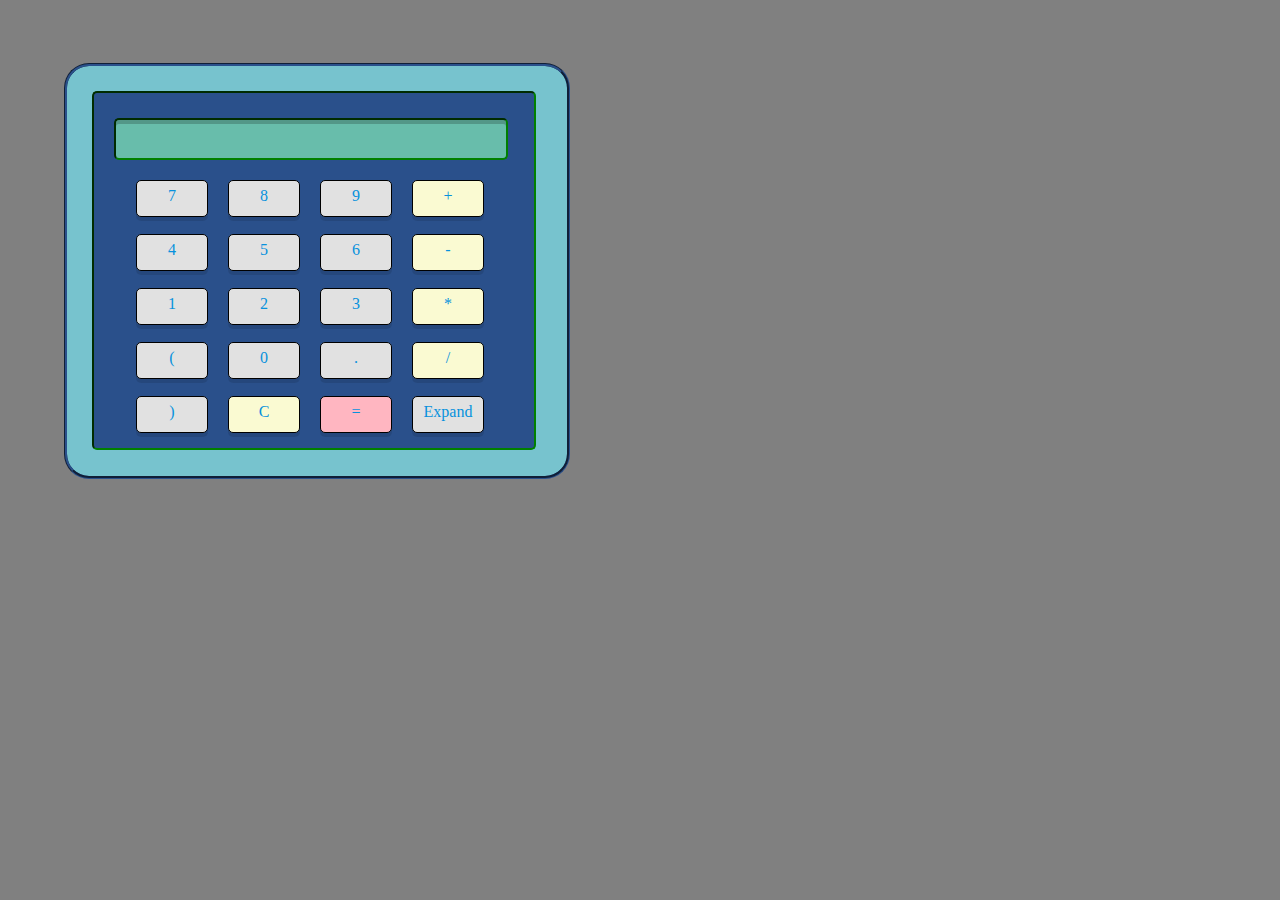
<file: TeamCalc/index.html>
<!DOCTYPE html>
<html>
    <head lang="en">
        <script src="math.js" type="text/javascript"></script>
        <script src="jscalc.js" type="text/javascript"></script>
        <link rel="stylesheet" href="style.css" media="screen" />
        <script src="expand.js" type="text/javascript"></script>
        <meta charset="UTF-8">
        <title></title>
    </head>
    <body>
        <div id="main_container">
                    <div id="inner_container">
                        <div id="button_container">
                        <div id="screen"></div>
                            <br /><br /><br /><br />
                            <span title="7" onClick="controller.receiveInputFrom(this)">7</span>
                            <span title="8" onClick="controller.receiveInputFrom(this)">8</span>
                            <span title="9" onClick="controller.receiveInputFrom(this)">9</span>
                            <span title="+" class="operator" onClick="controller.receiveInputFrom(this)">+</span>
                            <br /><br /><br />
                            <span title="4" onClick="controller.receiveInputFrom(this)">4</span>
                            <span title="5" onClick="controller.receiveInputFrom(this)">5</span>
                            <span title="6" onClick="controller.receiveInputFrom(this)">6</span>
                            <span title="-" class="operator" onClick="controller.receiveInputFrom(this)">-</span>
                            <br /><br /><br />
                            <span title="1" onClick="controller.receiveInputFrom(this)">1</span>
                            <span title="2" onClick="controller.receiveInputFrom(this)">2</span>
                            <span title="3" onClick="controller.receiveInputFrom(this)">3</span>
                            <span title="*" class="operator" onClick="controller.receiveInputFrom(this)">*</span>
                            <br /><br /><br />
                            <span title="(" onClick="controller.receiveInputFrom(this)">(</span>
                            <span title="0" onClick="controller.receiveInputFrom(this)">0</span>
                            <span title="." onClick="controller.receiveInputFrom(this)">.</span>
                            <span title="/" class="operator" onClick="controller.receiveInputFrom(this)">/</span>
                            <br /><br /><br />
                            <span title=")" onClick="controller.receiveInputFrom(this)">)</span>
                            <span class="clear" title="C" onClick="controller.clearAll()">C</span>
                            <div  title="=" id="equals" onClick="controller.receiveInputFrom(this)">=</div>
                            <div id="expand"><span onClick="expand()">Expand</span></div>
                            <div id="shorten"><span onClick="expand()">Shorten</span></div>
                            <br /><br /><br />
                            <div id="breakLine"></div>
                            <div id="extras">
                                <span title="^" onClick="controller.receiveInputFrom(this)">^</span>
                                <span title="%" onClick="controller.receiveInputFrom(this)">%</span>
                                <span title="!" onClick="controller.receiveInputFrom(this)">n!</span>
                                <span title="pi" onClick="controller.receiveInputFrom(this)">π</span>
                                <br/><br/><br />
                                <span class="mathFunc" title="sqrt" onClick="controller.receiveInputFrom(this)">sqrt</span>
                                <span class="mathFunc" title="log10" onClick="controller.receiveInputFrom(this)">log10</span>
                                <span class="mathFunc" title="log" onClick="controller.receiveInputFrom(this)">ln</span>
                                <span class="mathFunc" title="1/" onClick="controller.receiveInputFrom(this)">1/x</span>
                                <br /><br /><br />
                                <span class="mathFunc" title="sin" onClick="controller.receiveInputFrom(this)">sin</span>
                                <span class="mathFunc" title="cos" onClick="controller.receiveInputFrom(this)">cos</span>
                                <span class="mathFunc" title="tan" onClick="controller.receiveInputFrom(this)">tan</span>
                                <span class="mathFunc" title="tanh" onClick="controller.receiveInputFrom(this)">tanh</span>
                                <br /><br /><br />
                                <span class="mathFunc" title="asin" onClick="controller.receiveInputFrom(this)">asin</span>
                                <span class="mathFunc" title="acos" onClick="controller.receiveInputFrom(this)">acos</span>
                                <span class="mathFunc" title="atan" onClick="controller.receiveInputFrom(this)">atan</span>
                                <span class="mathFunc" title="atanh" onClick="controller.receiveInputFrom(this)">atanh</span>
                                <br /><br /><br />
                                <span class="mathFunc" title="asinh" onClick="controller.receiveInputFrom(this)">asinh</span>
                                <span class="mathFunc" title="acosh" onClick="controller.receiveInputFrom(this)">acosh</span>
                                <span class="mathFunc" title="cot" onClick="controller.receiveInputFrom(this)">cot</span>
                                <span class="mathFunc" title="sec" onClick="controller.receiveInputFrom(this)">sec</span>
                                <br /><br /><br />
                                <span class="mathFunc" title="csc" onClick="controller.receiveInputFrom(this)">csc</span>
                                <span class="mathFunc" title="acsc" onClick="controller.receiveInputFrom(this)">acsc</span>
                                <span class="mathFunc" title="acot" onClick="controller.receiveInputFrom(this)">acot</span>
                                <span class="mathFunc" title="asec" onClick="controller.receiveInputFrom(this)">asec</span>
                                <br/><br/><br/>
                            </div>
                        </div>
                    </div>
        </div>
    </body>
</html>
</file>
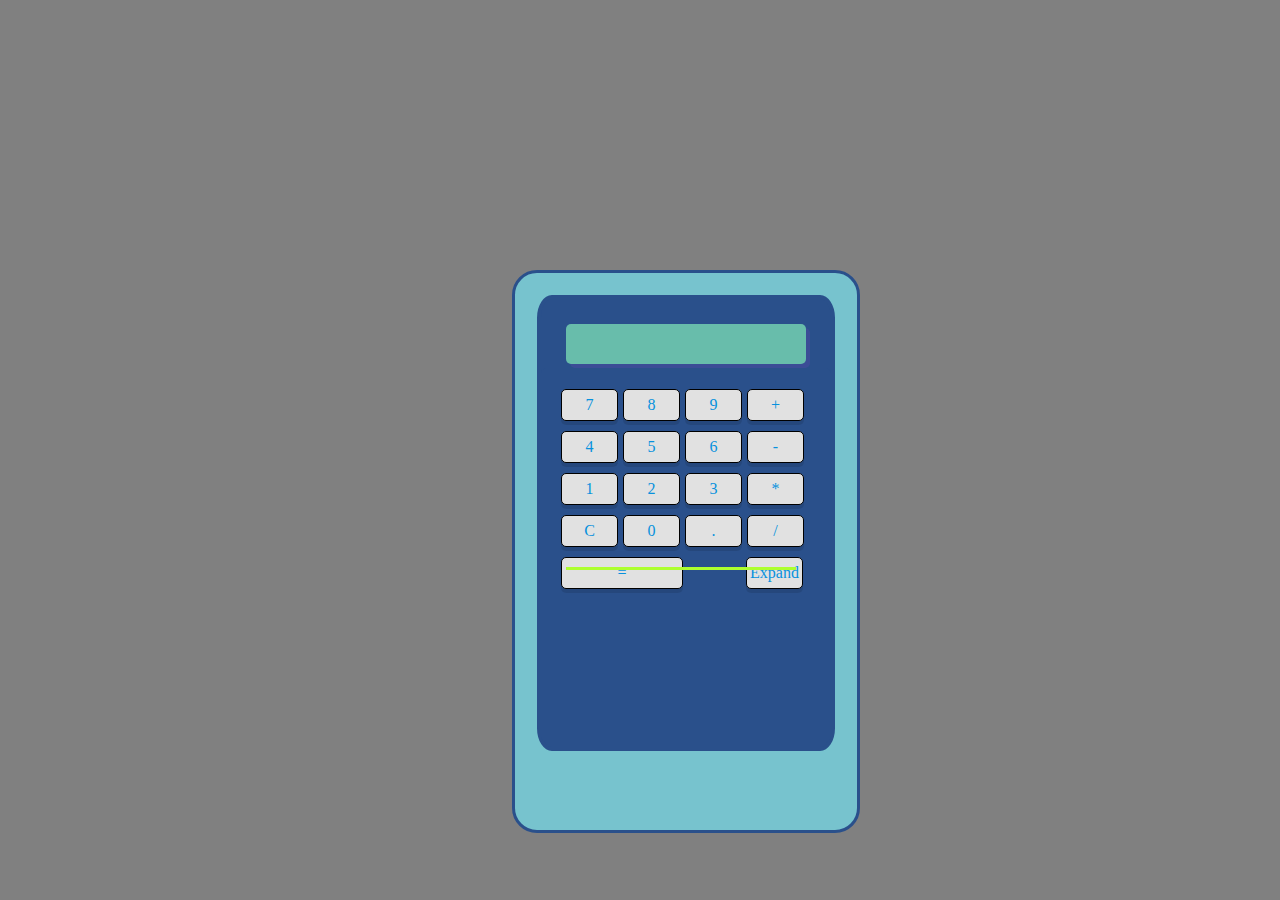
<file: index-Eutuxia.html>
<!DOCTYPE html>
<html>
<head lang="en">
    <script src="enableButtonsToChange.js" type="text/javascript"></script>

    <script src="jscalc.js" type="text/javascript"></script>
    <link rel="stylesheet" href="style.css" media="screen" />

    <meta charset="UTF-8">
    <title></title>
</head>
<body>
<div id="main_container">
    <form name="Calc">

        <div id="inner_container">
            <div id="screen"></div> <br /><br /><br />
            <div id="button_container">
                <span onClick="input(7)">7</span>
                <span onClick="input(8)">8</span>
                <span onClick="input(9)">9</span>
                <span class="operator" onClick="input('+')">+</span> <br /><br />
                <span onClick="input(4)">4</span>
                <span onClick="input(5)">5</span>
                <span onClick="input(6)">6</span>
                <span class="operator" onClick="input('-')">-</span><br /><br />
                <span onClick="input(1)">1</span>
                <span onClick="input(2)">2</span>
                <span onClick="input(3)">3</span>
                <span class="operator" onClick="input('*')">*</span><br /><br />
                <span class="clear" onClick="input('C')">C</span>
                <span onClick="input(0)">0</span>
                <span>.</span>
                <span class="operator" onClick="input('/')">/</span><br /><br />
                <div id="equals" onClick="input('=')">=</div>
                <div id="expand"><span onClick="changingVisibilityOfButtons()">Expand</span></div><br /><br /><br />

                <div id="breakLine"></div><br/>
                <div id="extras">
                    <span onClick="input()">n!</span>
                    <span onClick="input()">sqrt</span>
                    <span onClick="input()">log</span>
                    <span onClick="input()">ln</span>
                    <br /><br />
                    <span onClick="input()">sin</span>
                    <span onClick="input()">cos</span>
                    <span onClick="input()">tan</span>
                    <span onClick="input()">hyp</span>
                    <br /><br />
                    <span onClick="input()">sin^(-1)</span>
                    <span onClick="input()">cos^(-1)</span>
                    <span onClick="input()">tan^(-1)</span>
                    <span onClick="input()">π</span>
                    <br /><br />
                    <span onClick="input()">(x)^(-1)</span>
                    <span onClick="input()">a^(b/c)</span>
                    <span onClick="input()">x^2</span>
                    <span onClick="input()">x^3</span>
                    <br /><br />

                </div>
            </div>
        </div>

    </form>
</div>
</body>
</html>
</file>
<file: TeamCalc/style.css>
html{
    background-color: grey;
    -webkit-user-select: none; /* Chrome/Safari */
    -moz-user-select: none; /* Firefox */
    -ms-user-select: none; /* IE10+ */

}
#main_container{
    position: fixed;
    -moz-position: fixed;
    top: 7%;
    left: 5%;
    border: 3px groove #2a508b;
    border-radius: 25px;
    background-color: #77c3ce;
    height: 410px;
    -moz-height: 460px;
    -webkit-height: 410px;
    width: 500px;


}
#inner_container{
    border-radius: 5%;
    width: 440px;
    height: 250px;
    margin: 25px;
    background-color: #2a508b;

}
#screen{
    float: left;
    position: relative;
    width: 390px;
    height: 38px;
    background-color: #68bdab;
    border: 2px inset green;
    border-radius: 5px;
    -moz-border-radius: 5px;
    -webkit-border-radius: 5px;
    text-align:right;
    font-size: 30px;
    box-shadow: inset 0 4px rgba(0, 0, 0, 0.2);
    -moz-box-shadow: inset 0 4px rgba(0, 0, 0, 0.2);
    -webkit-box-shadow: inset 0 4px rgba(0, 0, 0, 0.2);
    left: 20px;
    top: 10px;
}
#button_container {
    border: 2px inset green;
    width: 440px;
    height: 340px;
    -moz-height: 390px;
    -webkit-height: 340px;
    position: fixed;
    border-radius: 5px;
    padding-top: 15px;
    margin-bottom: 5px;
    background-color: #2a508b;




}
#button_container span{
    float: left;
    position: relative;
    cursor: pointer;
    width: 70px;
    height: 35px;
    background: #e1e1e1;
    border: solid 1px black;
    border-radius: 5px;
    box-shadow: 0 4px rgba(0, 0, 0, 0.1);
    margin: 0 0 0 20px;
    color: #0791dd;
    line-height: 30px;
    text-align: center;
    left: 22px;
}
#button_container span.operator, #button_container span.clear{
    background-color: lightgoldenrodyellow;
}
#equals{
    float: left;
    position: relative;
    cursor: pointer;
    width: 70px;
    height: 35px;
    background: lightpink;
    border: solid 1px black;
    border-radius: 5px;
    box-shadow: 0 4px rgba(0, 0, 0, 0.1);
    margin: 0 0 10px 20px;
    color: #0791dd;
    line-height: 30px;
    text-align: center;
    left: 22px;
}
#expand{
    position:relative;
}
#shorten{
    position:relative;
    display: none;
}
#button_container span:hover{
    background: #b6b6b6;
}
#equals:hover{
    background: #b6b6b6;
}
#button_container span:active{
    top: 5px;
    box-shadow: 0 0 rgba(0, 0, 0, 0.1);
    background: #e3e88f;
}
#equals:active{
    top:5px;
    box-shadow: 0 0 rgba(0, 0, 0, 0.1);
    background: #e3e88f;
}
#extras {
    display: none;
}
#breakLine{
    height: 1px;
    width: 330px;
    border-bottom: 3px inset greenyellow;
    left: 50px;
    margin-bottom: 15px;
    position: relative;
    display:none;
}

br{
    display: block;
    margin: 15px;
}
</file>
<file: style.css>
html{
    background-color: grey;
}
#main_container{
    position: fixed;
    top:30%;
    left: 40%;
    padding: 22px;
    border: 3px solid #2a508b;
    border-radius: 25px;
    background-color: #77c3ce;
}
#inner_container{
    background-color:#2a508b;
    border: 4px solid #2a508b;
    border-radius: 5%;

}
#screen{
    float: left;
    position: relative;
    width: 240px;
    height: 40px;
    background-color: #68bdab;
    box-shadow: 4px 4px rgba(217, 60, 255, 0.1);
    border-radius: 5px;
    margin: 25px 25px 25px 25px;
    text-align:right;
    font-size: 30px;
}
#button_container span{
    float: left;
    position: relative;
    cursor: pointer;
    width: 55px;
    height: 30px;
    background: #e1e1e1;
    border: solid 1px black;
    border-radius: 5px;
    box-shadow: 0 4px rgba(0, 0, 0, 0.1);
    margin: 0 5px 10px 0;
    color: #0791dd;
    line-height: 30px;
    text-align: center;
    left: 20px;
}
#equals{
    float: left;
    position: relative;
    cursor: pointer;
    width: 120px;
    height: 30px;
    background: #e1e1e1;
    border: solid 1px black;
    border-radius: 5px;
    box-shadow: 0 4px rgba(0, 0, 0, 0.1);
    margin: 0 5px 10px 0;
    color: #0791dd;
    line-height: 30px;
    text-align: center;
    left: 20px;
}
#expand{
    position:relative;
    left: 58px; !important
}
#button_container{
    background-color:#2a508b;
    border-radius: 5px;
    margin-top: 15px;
    margin-bottom: 5px;

}
#button_container span:hover{
    background: #b6b6b6;
}
#equals:hover{
    background: #b6b6b6;
}
#button_container span:active{
    top: 5px;
    box-shadow: 0 0 rgba(0, 0, 0, 0.1);
    background: #e3e88f;
}
#equals:active{
    top:5px;
    box-shadow: 0 0 rgba(0, 0, 0, 0.1);
    background: #e3e88f;
}

#extras {
    visibility: hidden;
}
#breakLine{
    height: 1px;
    width: 230px;
    border-bottom: 3px solid greenyellow;
    left: 25px;
    margin-bottom: 10px;
    position: relative;

}
</file>
